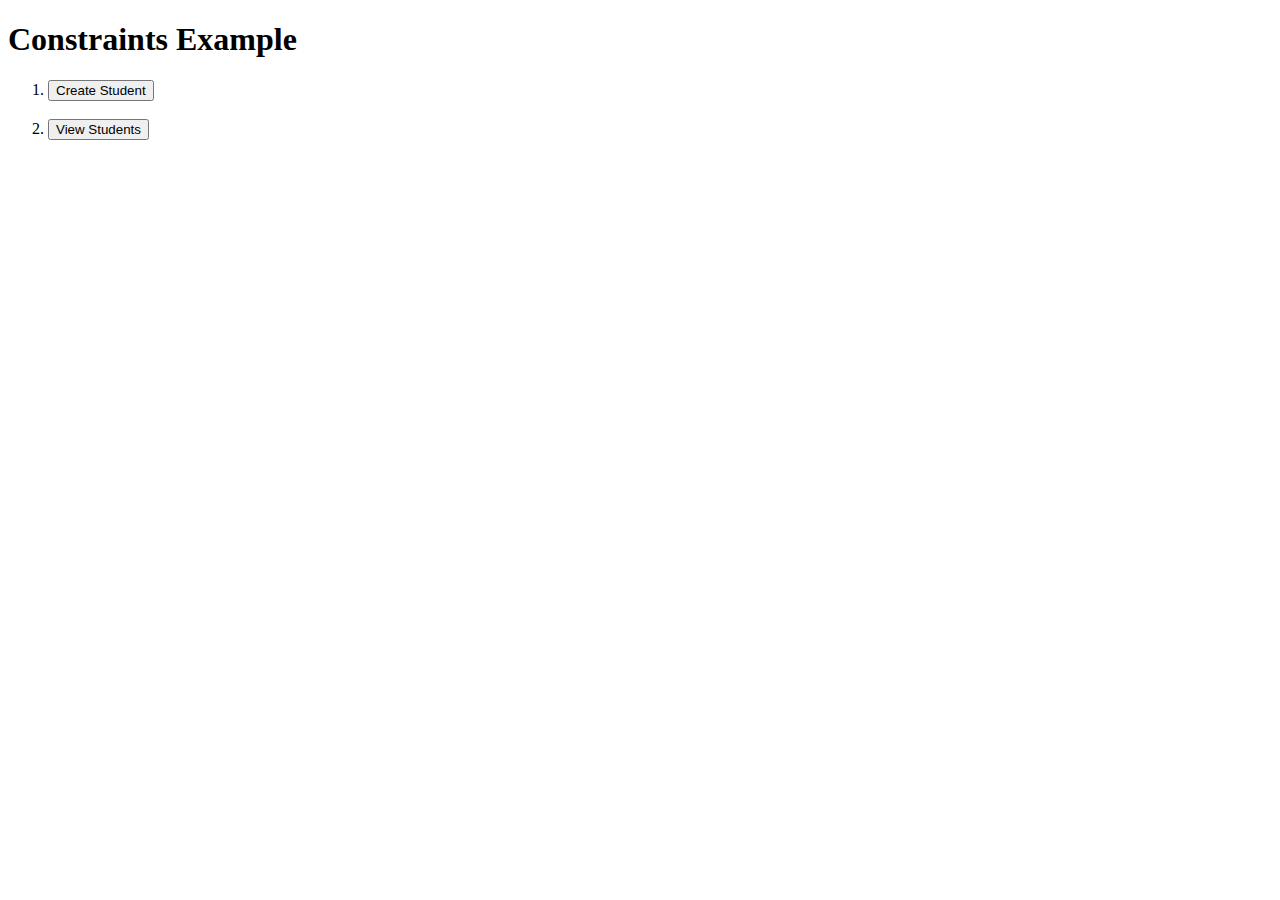
<file: UNIT-3/Constraints_Example/Constraints_Example/index.html>
<!DOCTYPE html>
<html lang="en">
  <head>
    <meta charset="UTF-8" />
    <meta http-equiv="X-UA-Compatible" content="IE=edge" />
    <meta name="viewport" content="width=device-width, initial-scale=1.0" />
    <title>Constraints Example</title>
  </head>
  <body>
    <h1>Constraints Example</h1>
    <ol>
      <li>
        <a href="createStudent.html">
          <button>Create Student</button>
        </a>
      </li>
      <br />
      <li>
        <a href="viewStudents.html">
          <button>View Students</button>
        </a>
      </li>
    </ol>
  </body>
</html>
</file>
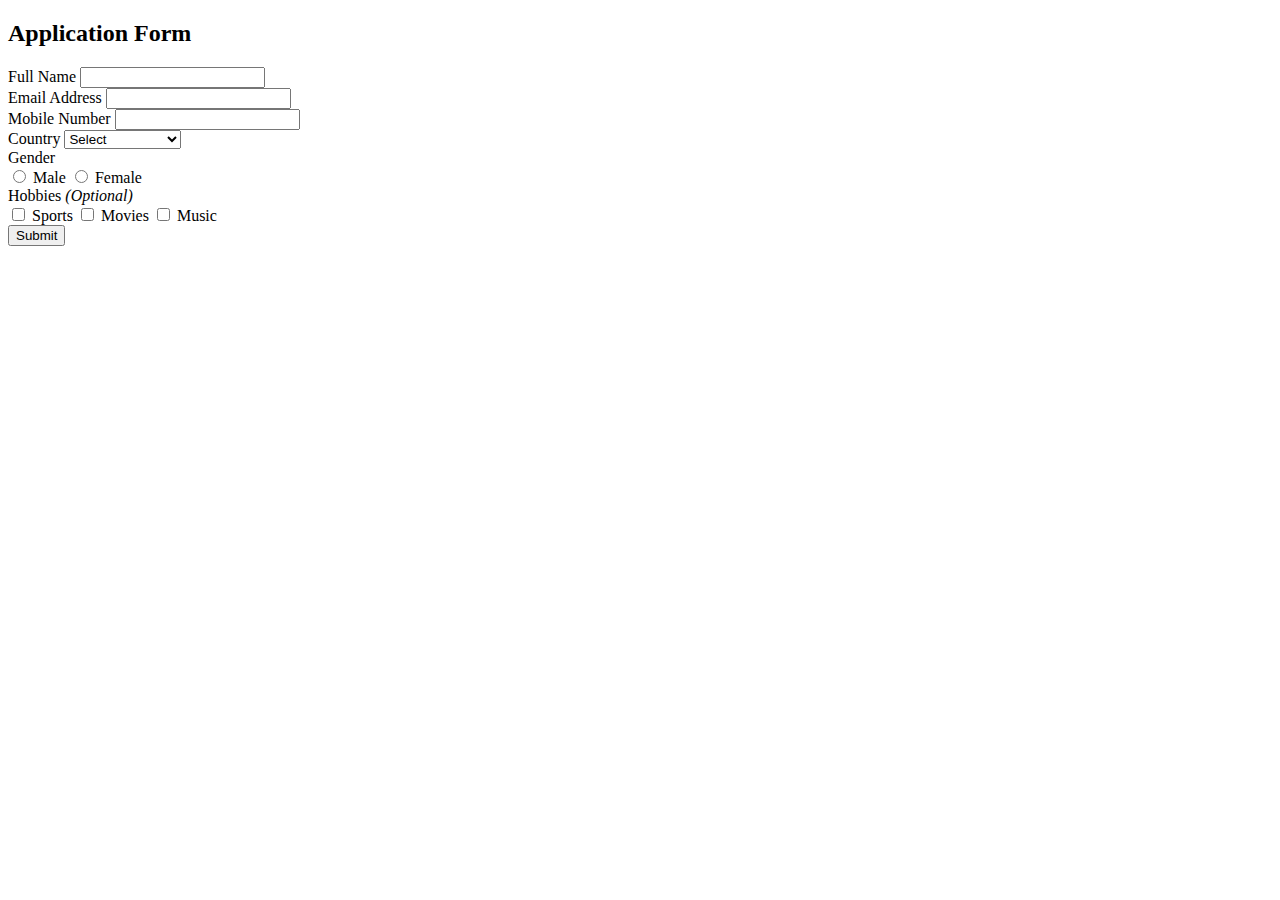
<file: UNIT-3/insurance.html>
<!DOCTYPE html>
<html>
    <head>
        <script>

        </script>
    </head>
<body>
    <form name="contactForm" onsubmit="return validateForm()"  method="post">
            <h2>Application Form</h2>
    <div class="row">
        <label>Full Name</label>
        <input type="text" name="name">
        <div class="error" id="nameErr"></div>
    </div>
    <div class="row">
        <label>Email Address</label>
        <input type="text" name="email">
        <div class="error" id="emailErr"></div>
    </div>
    <div class="row">
        <label>Mobile Number</label>
        <input type="text" name="mobile" maxlength="10">
        <div class="error" id="mobileErr"></div>
    </div>
    <div class="row">
        <label>Country</label>
        <select name="country">
            <option>Select</option>
            <option>Australia</option>
            <option>India</option>
            <option>United States</option>
            <option>United Kingdom</option>
        </select>
        <div class="error" id="countryErr"></div>
    </div>
    <div class="row">
        <label>Gender</label>
        <div class="form-inline">
            <label><input type="radio" name="gender" value="male"> Male</label>
            <label><input type="radio" name="gender" value="female"> Female</label>
        </div>
        <div class="error" id="genderErr"></div>
    </div>
    <div class="row">
        <label>Hobbies <i>(Optional)</i></label>
        <div class="form-inline">
            <label><input type="checkbox" name="hobbies[]" value="sports"> Sports</label>
            <label><input type="checkbox" name="hobbies[]" value="movies"> Movies</label>
            <label><input type="checkbox" name="hobbies[]" value="music"> Music</label>
        </div>
    </div>
    <div class="row">
        <input type="submit" value="Submit">
    </div>


        </from>

</body>

</html>
</file>
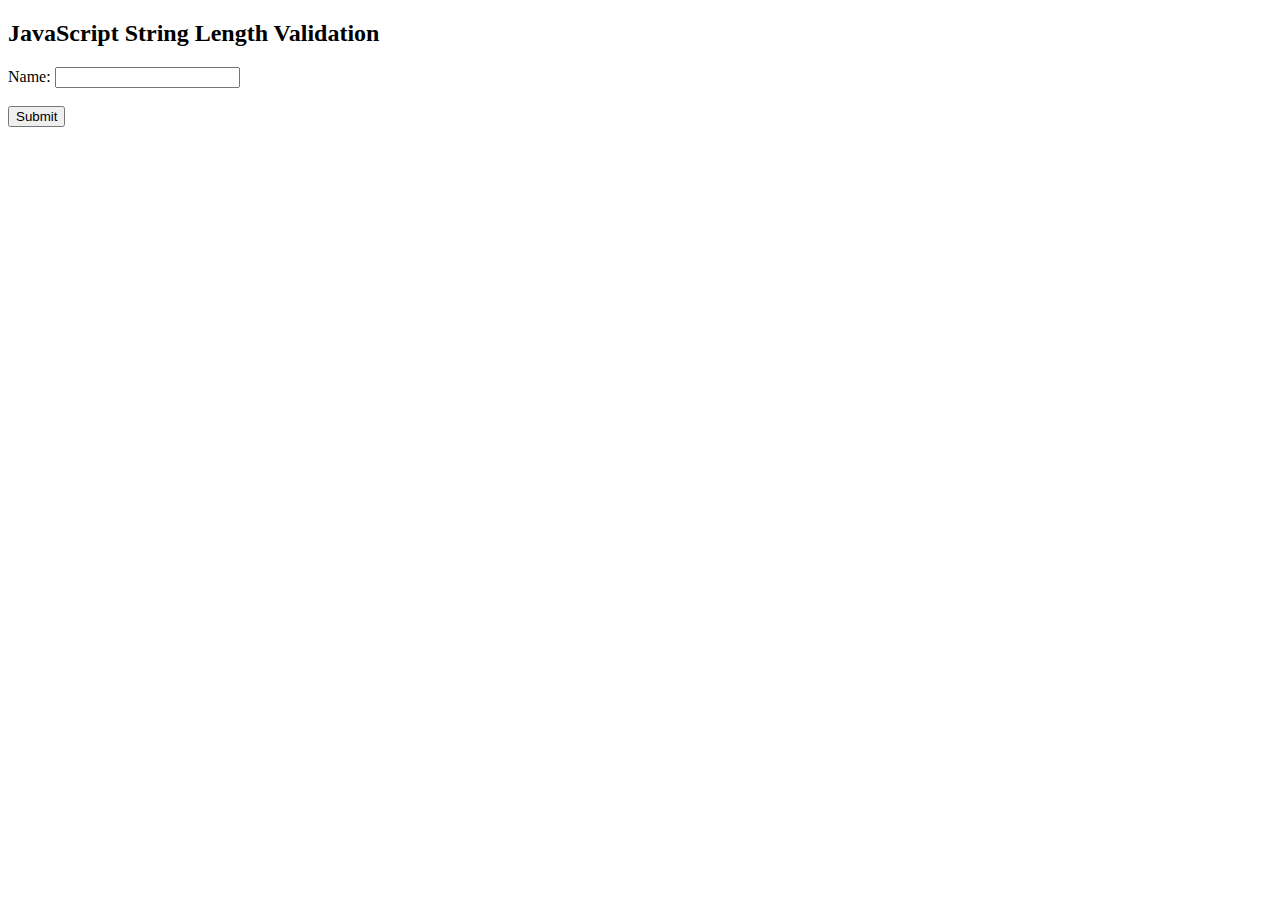
<file: UNIT-3/length.html>
<!DOCTYPE html>
<html lang="en">
<head>
<script> 
function a(name, minlength, maxlength)
{
if(name.value.length < minlength || name.value.length > maxlength)
{ 
alert("Name should be " + minlength + " to " + maxlength + " characters.");
return false;
}
else
{
alert("Name entered: " + name.value);
return true;
}
}    

</script> 
</head>
<body>
<div class="mail">
<h2>JavaScript String Length Validation</h2>
<form> 
Name: <input type='text' id='name'/></br></br>
<input type="button" name="submit" value="Submit" 
onclick="a(document.getElementById('name'), 8, 10)"/>
</form>
</div>
</body>
</html>
</file>
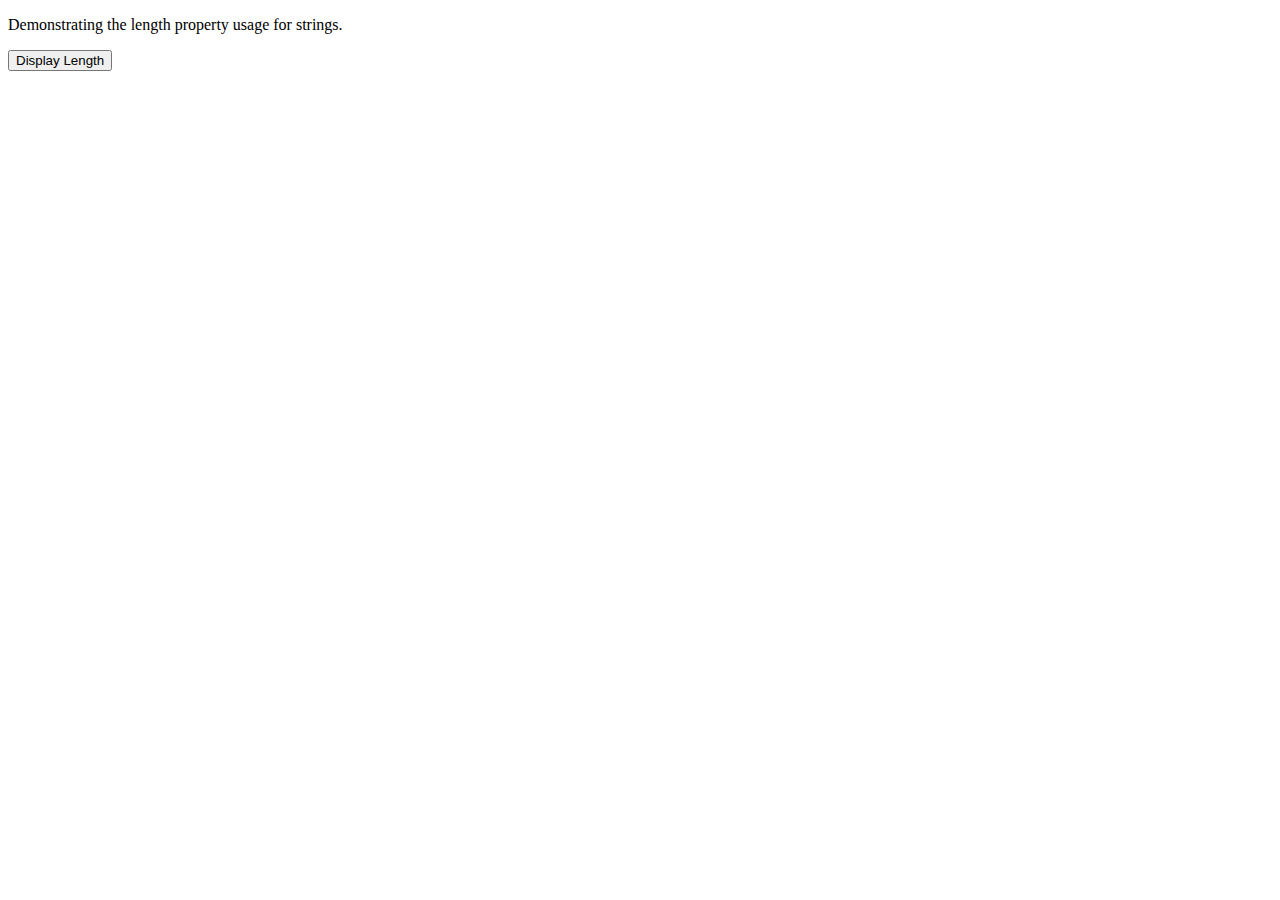
<file: UNIT-3/length1.html>
<!DOCTYPE html>
<html>
<body>
<p>Demonstrating the length property usage for strings.</p>
<button onclick="getLength()">Display Length</button>
<p id="sample"></p>
<script>
function getLength() {
var sampleString = "Let's play with strings!"; var stringLength = sampleString.length;
document.getElementById("sample").innerHTML = stringLength;
}
</script>
</body>
</html>
</file>
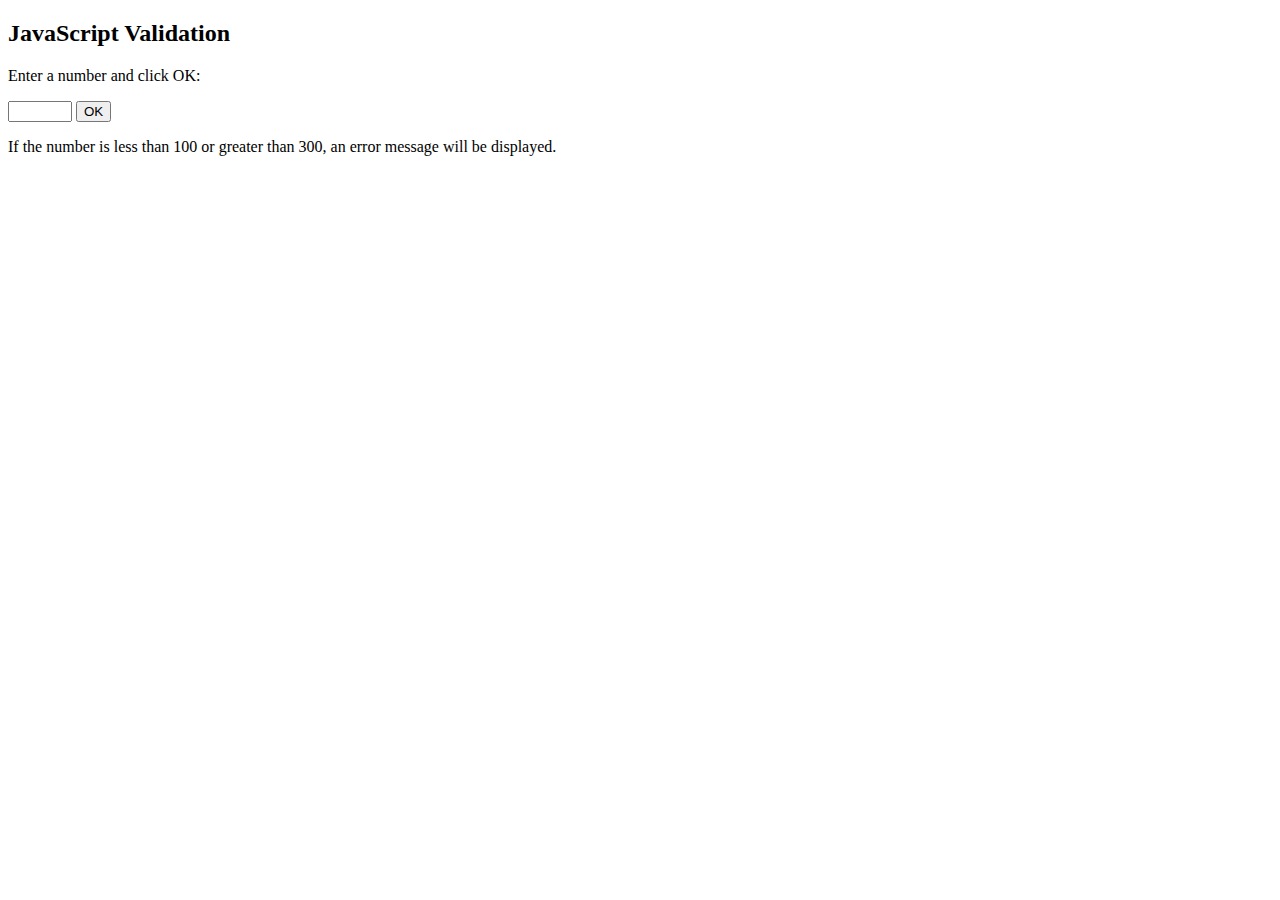
<file: UNIT-3/range-val.html>
<!DOCTYPE html>
<html>
<body>

<h2>JavaScript Validation</h2>

<p>Enter a number and click OK:</p>

<input id="id1" type="number" min="100" max="300" required>
<button onclick="myFunction()">OK</button>

<p>If the number is less than 100 or greater than 300, an error message will be displayed.</p>

<p id="demo"></p>

<script>
function myFunction() {
  const inpObj = document.getElementById("id1");
  if (!inpObj.checkValidity()) {
    document.getElementById("demo").innerHTML = inpObj.validationMessage;
  } else {
    document.getElementById("demo").innerHTML = "Input OK";
  } 
} 
</script>

</body>
</html>
</file>
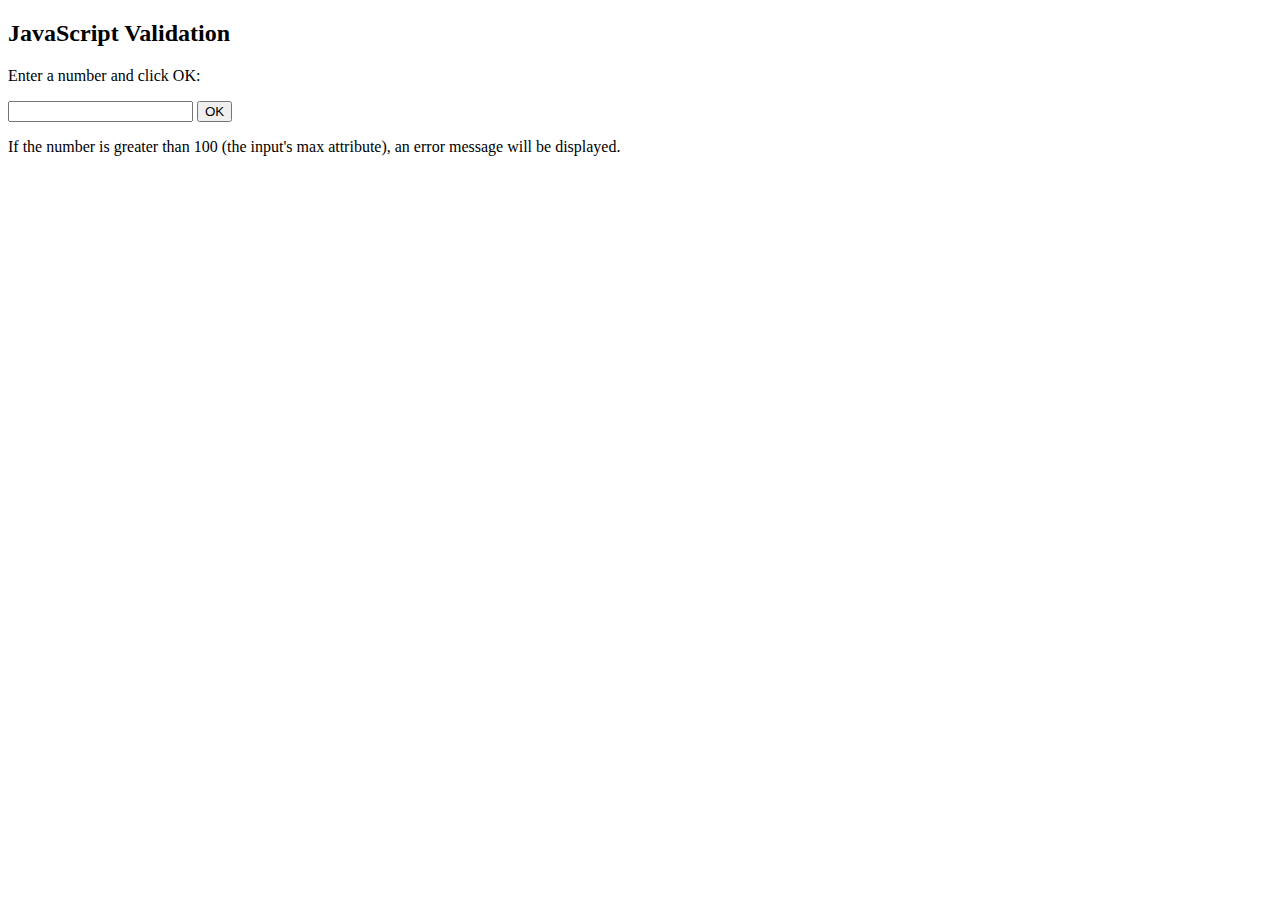
<file: UNIT-3/range.html>
<!DOCTYPE html>
<html>
<body>

<h2>JavaScript Validation</h2>

<p>Enter a number and click OK:</p>

<input id="id1" type="number" max="12">
<button onclick="myFunction()">OK</button>

<p>If the number is greater than 100 (the input's max attribute), an error message will be displayed.</p>

<p id="demo"></p>

<script>
function myFunction() {
  let text;
  if (document.getElementById("id1").validity.rangeOverflow) {
    text = "Value too large";
  } else {
    text = "Input OK";
  } 
  document.getElementById("demo").innerHTML = text;
}
</script>

</body>
</html>
</file>
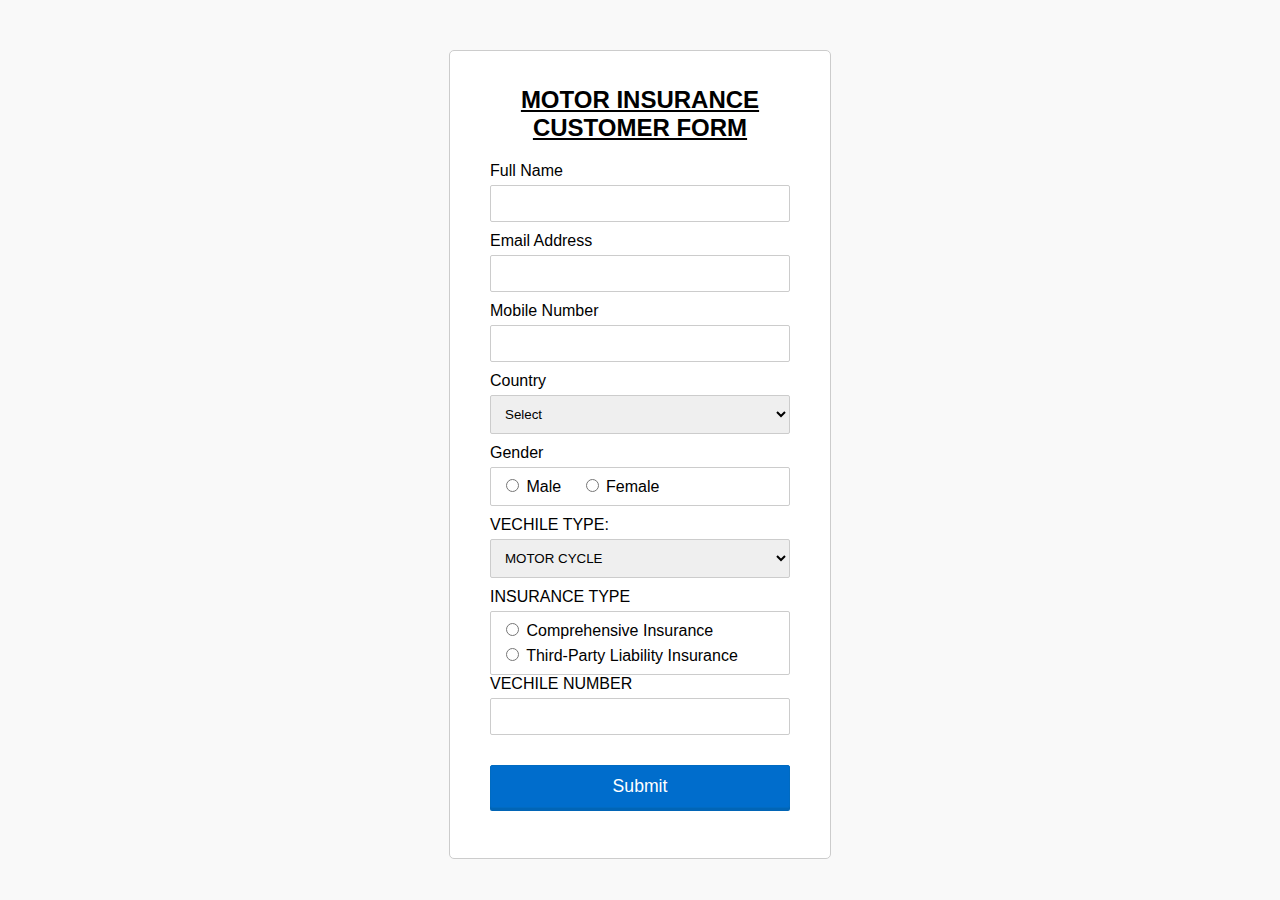
<file: UNIT-3/reg.html>
<!DOCTYPE html>
<html lang="en">
<head>
<meta charset="UTF-8">
<title>JavaScript Form validation</title>
<link rel="stylesheet" href="form-style.css">
<script>
// Defining a function to display error message
function printError(a, b) {
    document.getElementById(a).innerHTML = b;
}

// Defining a function to validate form 
function validateForm() {
    // Retrieving the values of form elements 
    var name = document.contactForm.name.value;
    var email = document.contactForm.email.value;
    var mobile = document.contactForm.mobile.value;
    var country = document.contactForm.country.value;
    var gender = document.contactForm.gender.value;
   
    
    
	// Defining error variables with a default value
    var nameErr = emailErr = mobileErr = countryErr = genderErr = true;
    
    // Validate name
    if(name == "") {
        printError("nameErr", "Please enter your name");
    } else {
        var regex = /^[a-zA-Z\s]+$/;                
        if(regex.test(name) === false) {
            printError("nameErr", "Please enter a valid name");
        } else {
            printError("nameErr", "");
            nameErr = false;
        }
    }
    
    // Validate email address
    if(email == "") {
        printError("emailErr", "Please enter your email address");
    } else {
        // Regular expression for basic email validation
        var regex = /^\S+@\S+\.\S+$/;
        if(regex.test(email) === false) {
            printError("emailErr", "Please enter a valid email address");
        } else{
            printError("emailErr", "");
            emailErr = false;
        }
    }
    
    // Validate mobile number
    if(mobile == "") {
        printError("mobileErr", "Please enter your mobile number");
    } else {
        var regex = /^[1-9]\d{9}$/;
        if(regex.test(mobile) === false) {
            printError("mobileErr", "Please enter a valid 10 digit mobile number");
        } else{
            printError("mobileErr", "");
            mobileErr = false;
        }
    }
    
    // Validate country
    if(country == "Select") {
        printError("countryErr", "Please select your country");
    } else {
        printError("countryErr", "");
        countryErr = false;
    }
    
    // Validate gender
    if(gender == "") {
        printError("genderErr", "Please select your gender");
    } else {
        printError("genderErr", "");
        genderErr = false;
    }
    
    // Prevent the form from being submitted if there are any errors
    if((nameErr || emailErr || mobileErr || countryErr || genderErr) == true) {
       return false;
    } else {
        // Creating a string from input data for preview
        var dataPreview = "You've entered the following details: \n" +
                          "Full Name: " + name + "\n" +
                          "Email Address: " + email + "\n" +
                          "Mobile Number: " + mobile + "\n" +
                          "Country: " + country + "\n" +
                          "Gender: " + gender + "\n";
        
        // Display input data in a dialog box before submitting the form
        alert(dataPreview);
    }
};
</script>
</head>
<body>
<form name="contactForm" onsubmit="return validateForm()" action="" method="post">
    <h2>MOTOR INSURANCE CUSTOMER FORM</h2>
    <div class="row">
        <label>Full Name</label>
        <input type="text" name="name">
        <div class="error" id="nameErr"></div>
    </div>
    <div class="row">
        <label>Email Address</label>
        <input type="text" name="email">
        <div class="error" id="emailErr"></div>
    </div>
    <div class="row">
        <label>Mobile Number</label>
        <input type="text" name="mobile" maxlength="10">
        <div class="error" id="mobileErr"></div>
    </div>
    <div class="row">
        <label>Country</label>
        <select name="country">
            <option>Select</option>
            <option>Australia</option>
            <option>India</option>
            <option>United States</option>
            <option>United Kingdom</option>
        </select>
        <div class="error" id="countryErr"></div>
    </div>
    <div class="row">
        <label>Gender</label>
        <div class="form-inline">
            <label><input type="radio" name="gender" value="male"> Male</label>
            <label><input type="radio" name="gender" value="female"> Female</label>
        </div>
        <div class="error" id="genderErr"></div>
    </div>
    <!--<div class="row">
        <label>VECHILE TYPE <i>(Optional)</i></label>
        <div class="form-inline">
            <label><input type="checkbox" name="hobbies[]" value="sports">MOTOR CYCLE</label>
            <label><input type="checkbox" name="hobbies[]" value="movies">LMV</label>
            <label><input type="checkbox" name="hobbies[]" value="music">HMV</label>
        </div>-->
        <div class="row">
        <label for="cars">VECHILE TYPE:</label>
        <select name="vechile" id="cars">
          <option value="volvo">MOTOR CYCLE</option>
          <option value="saab">LMV</option>
          <option value="opel">HMV</option>
                  </select>
    </div>
    <div class="row">
        <label>INSURANCE TYPE</label>
        <div class="form-inline">
            <label><input type="radio" name="insurance" value="comprehensive"> Comprehensive Insurance</label>
            <label><input type="radio" name="insurance" value="third-party"> Third-Party Liability Insurance</label>
        </div>
        <div class="row">
            <label>VECHILE NUMBER</label>
            <input type="text" name="number">
            </div>
    </div>
    <div class="row">
        <input type="submit" value="Submit">
    </div>
</form>
</body>
</html>
</file>
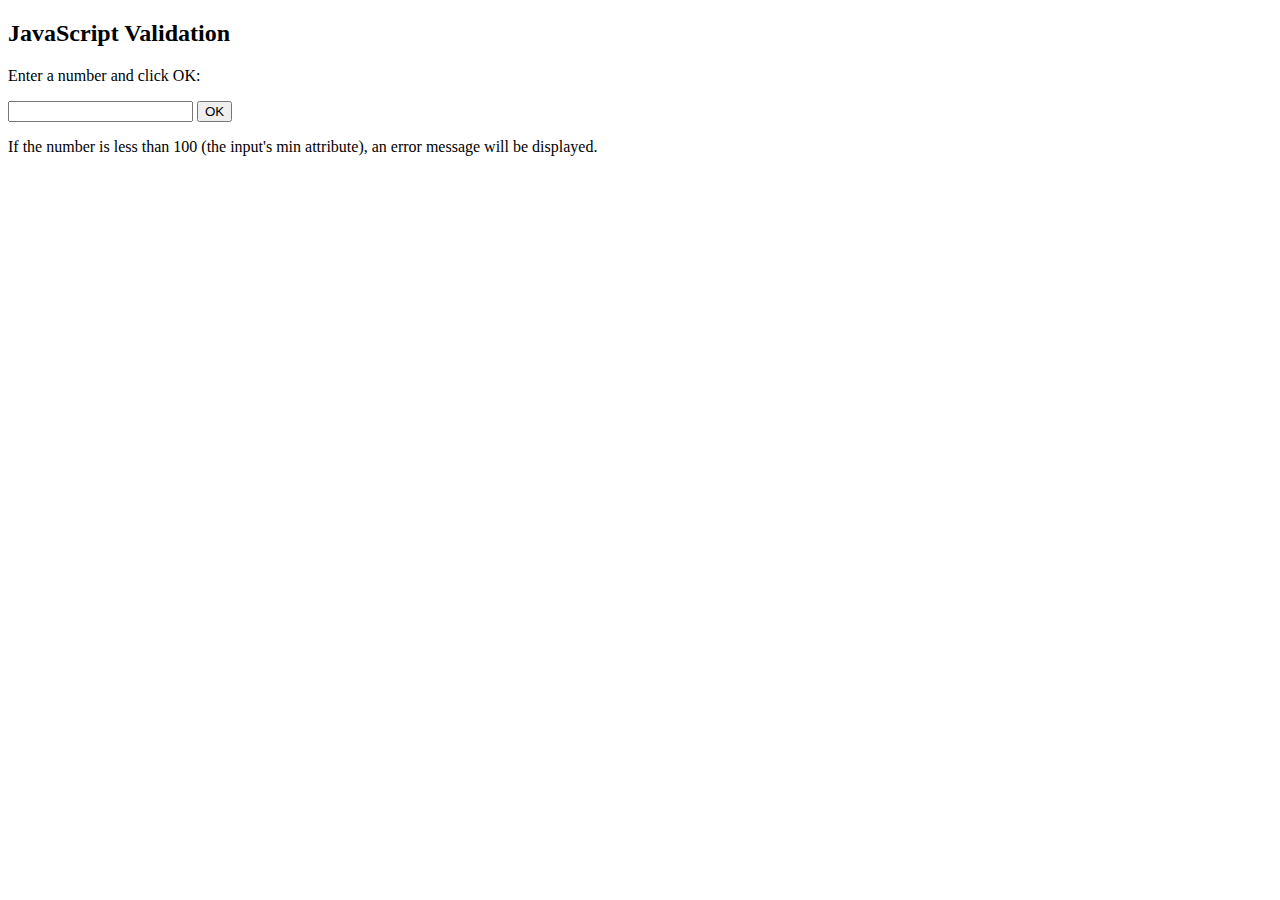
<file: UNIT-3/underflow.html>
<!DOCTYPE html>
<html>
<body>

<h2>JavaScript Validation</h2>

<p>Enter a number and click OK:</p>

<input id="id1" type="number" min="100">
<button onclick="myFunction()">OK</button>

<p>If the number is less than 100 (the input's min attribute), an error message will be displayed.</p>

<p id="demo"></p>

<script>
function myFunction() {
  let text;
  if (document.getElementById("id1").validity.rangeUnderflow) {
    text = "Value too small";
  } else {
    text = "Input OK";
  } 
  document.getElementById("demo").innerHTML = text;
}
</script>

</body>
</html>
</file>
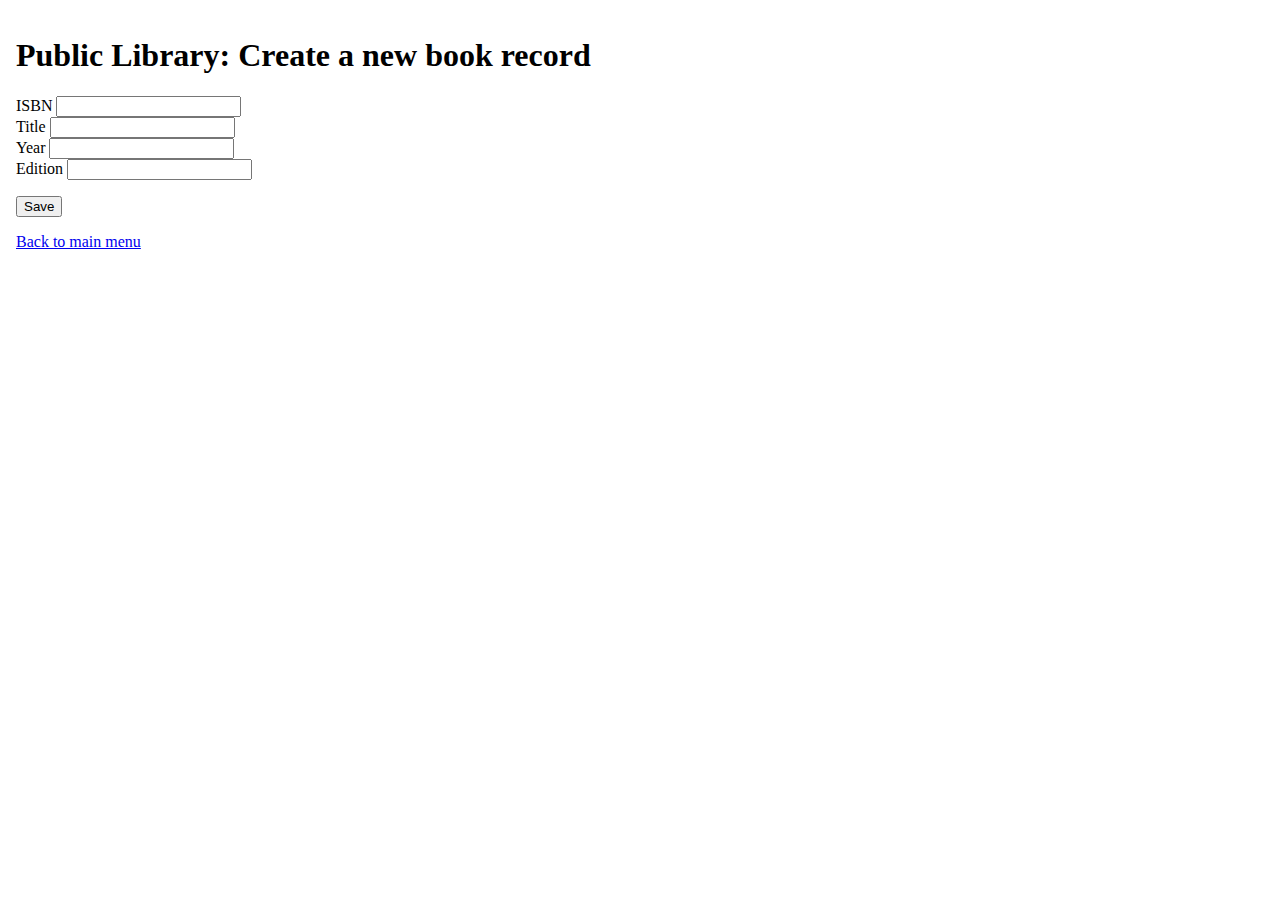
<file: UNIT-3/ValidationApp/createBook.html>
<!DOCTYPE html>
<html xmlns="http://www.w3.org/1999/xhtml" xml:lang="en" lang="en">
<head>
  <meta charset="UTF-8" />
  <title>Plain JS Validation App</title>
  <link rel="stylesheet" href="http://yui.yahooapis.com/combo?pure/0.5.0/base-min.css&pure/0.5.0/forms-min.css" />
  <link rel="stylesheet" href="css/main.css" /> 
  <script src="lib/browserShims.js"></script>
  <script src="lib/util.js"></script>
  <script src="lib/errorTypes.js"></script>
  <script src="src/ctrl/initialize.js"></script>
  <script src="src/model/Book.js"></script>
  <script src="src/view/createBook.js"></script>
  <script src="src/ctrl/createBook.js"></script>
  <script>
   window.addEventListener("load", pl.ctrl.createBook.initialize);
  </script>
  </head>
  <body>
  <h1>Public Library: Create a new book record</h1>
  <form id="Book" class="pure-form pure-form-aligned">
    <div class="pure-control-group">
      <label for="isbn">ISBN</label>
      <input id="isbn" name="isbn" />
    </div>
    <div class="pure-control-group">
      <label for="title">Title</label>
      <input id="title" name="title" />
    </div>
    <div class="pure-control-group">
      <label for="year">Year</label>
      <input id="year" name="year" />
    </div>
    <div class="pure-control-group">
      <label for="edition">Edition</label>
      <input id="edition" name="edition" />
    </div>
    <div class="pure-controls">
      <p><button type="submit" name="commit">Save</button></p>
      <nav><a href="index.html">Back to main menu</a></nav>
    </div>
  </form>
</body>
</html>
</file>
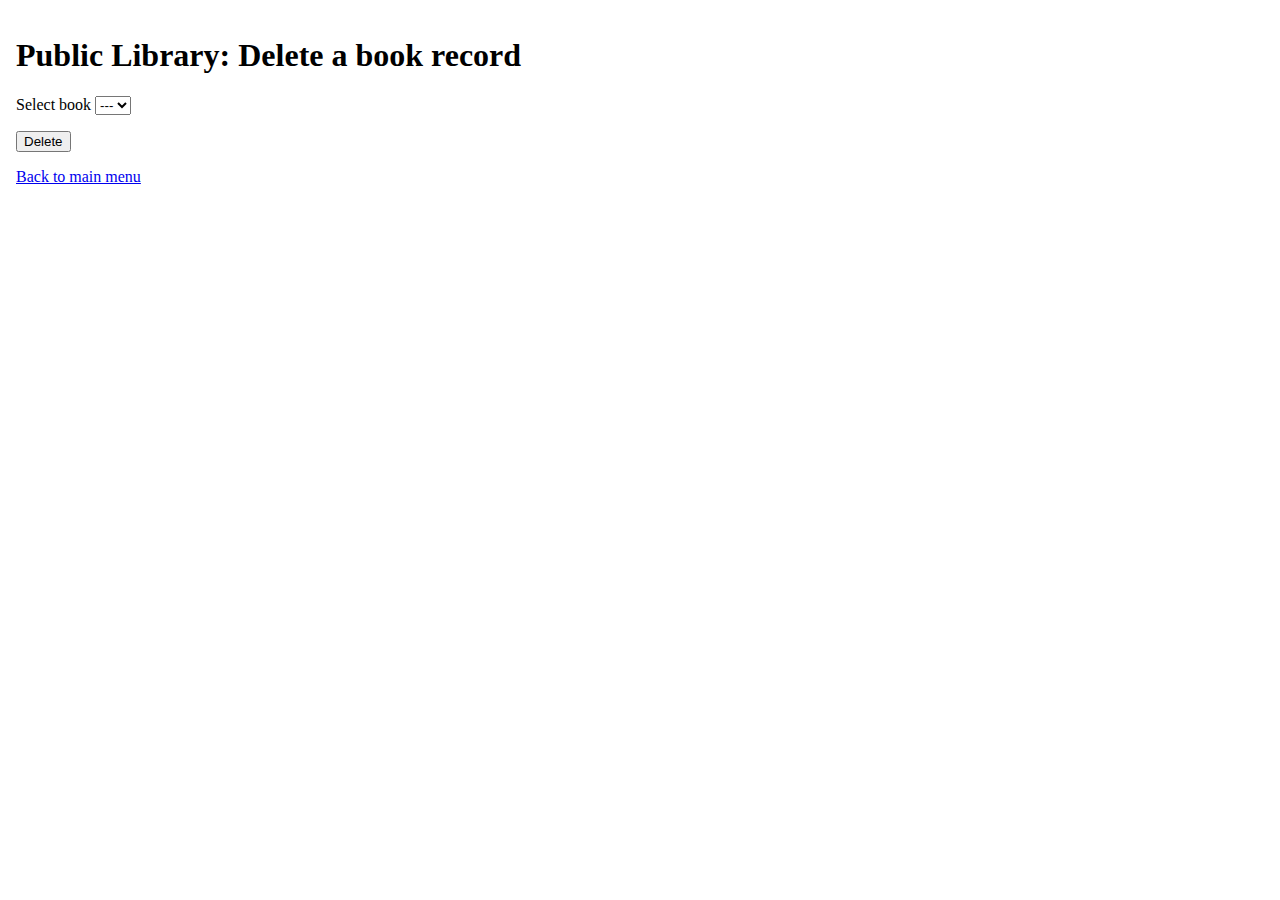
<file: UNIT-3/ValidationApp/deleteBook.html>
<!DOCTYPE html>
<html xmlns="http://www.w3.org/1999/xhtml" xml:lang="en" lang="en">
<head>
  <meta charset="UTF-8" />
  <title>Plain JS Validation App</title>
  <link rel="stylesheet" href="http://yui.yahooapis.com/combo?pure/0.3.0/base-min.css&pure/0.3.0/forms-min.css" />
  <link rel="stylesheet" href="css/main.css" /> 
  <script src="lib/browserShims.js"></script>
  <script src="lib/util.js"></script>
  <script src="lib/errorTypes.js"></script>
  <script src="src/ctrl/initialize.js"></script>
  <script src="src/model/Book.js"></script>
  <script src="src/view/deleteBook.js"></script>
  <script src="src/ctrl/deleteBook.js"></script>
  <script>
   window.addEventListener("load", pl.ctrl.deleteBook.initialize);
  </script>
</head>
<body>
  <h1>Public Library: Delete a book record</h1>
  <form id="Book" class="pure-form pure-form-aligned">
    <div class="pure-control-group">
      <label for="selectBook">Select book</label>
      <select id="selectBook" name="selectBook"><option value=""> --- </option></select>
    </div>
    <div class="pure-controls">
      <p><button type="button" name="commit">Delete</button></p>
      <nav><a href="index.html">Back to main menu</a></nav>
    </div>
  </form>
  </body>
</html>
</file>
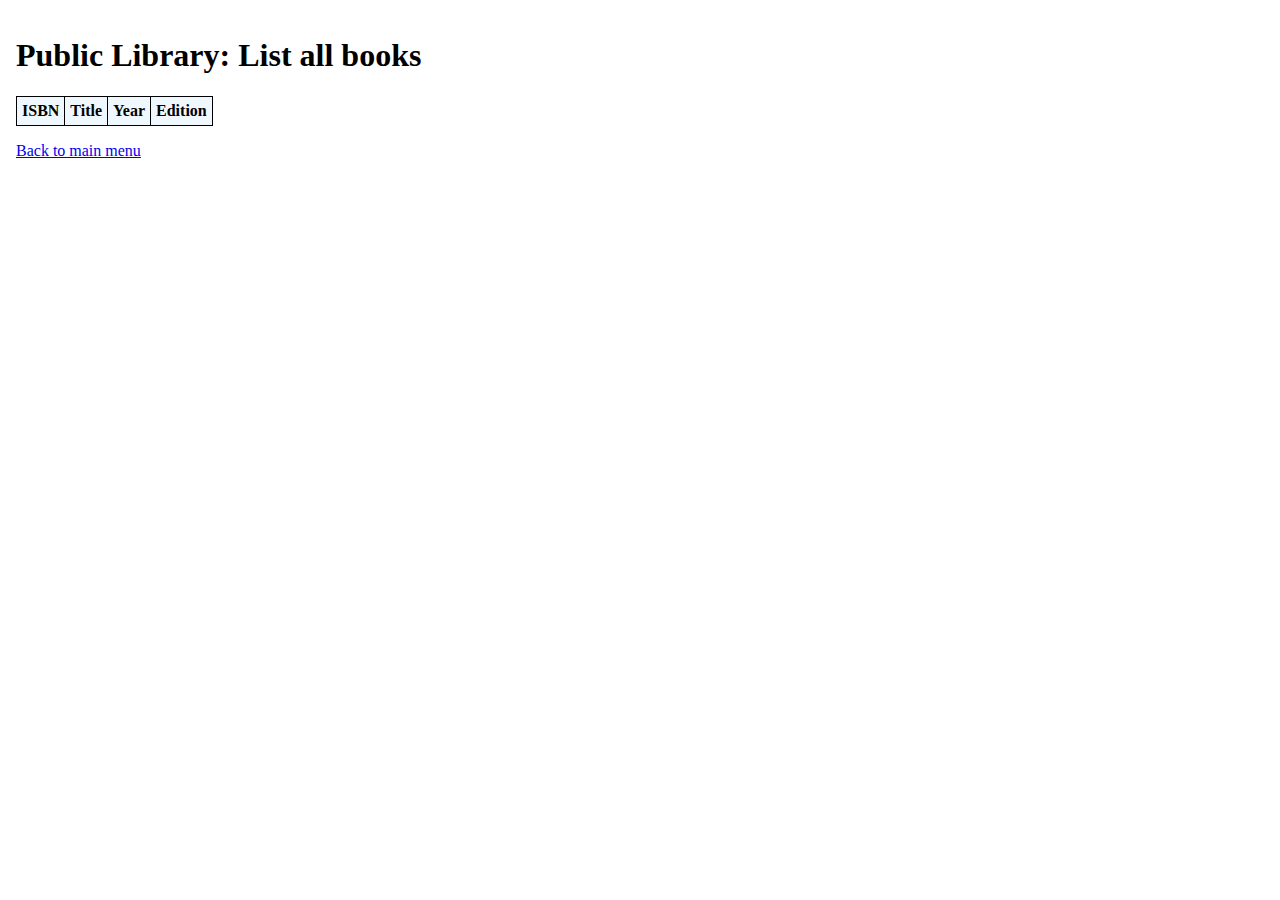
<file: UNIT-3/ValidationApp/listBooks.html>
<!DOCTYPE html>
<html xmlns="http://www.w3.org/1999/xhtml" xml:lang="en" lang="en">
<head>
  <meta charset="UTF-8" />
  <title>Plain JS Validation App</title>
  <link rel="stylesheet" href="http://yui.yahooapis.com/pure/0.3.0/pure-min.css" />
  <link rel="stylesheet" href="css/main.css" /> 
  <script src="lib/browserShims.js"></script>
  <script src="lib/util.js"></script>
  <script src="lib/errorTypes.js"></script>
  <script src="src/ctrl/initialize.js"></script>
  <script src="src/model/Book.js"></script>
  <script src="src/view/listBooks.js"></script>
  <script src="src/ctrl/listBooks.js"></script>
  <script>
   window.addEventListener("load", pl.ctrl.listBooks.initialize);
  </script>
</head>
<body>
  <h1>Public Library: List all books</h1>
  <table id="books">
    <thead>
      <tr><th>ISBN</th><th>Title</th><th>Year</th><th>Edition</th></tr>
    </thead>
    <tbody></tbody>
  </table>
  <nav><a href="index.html">Back to main menu</a></nav>
</body>
</html>
</file>
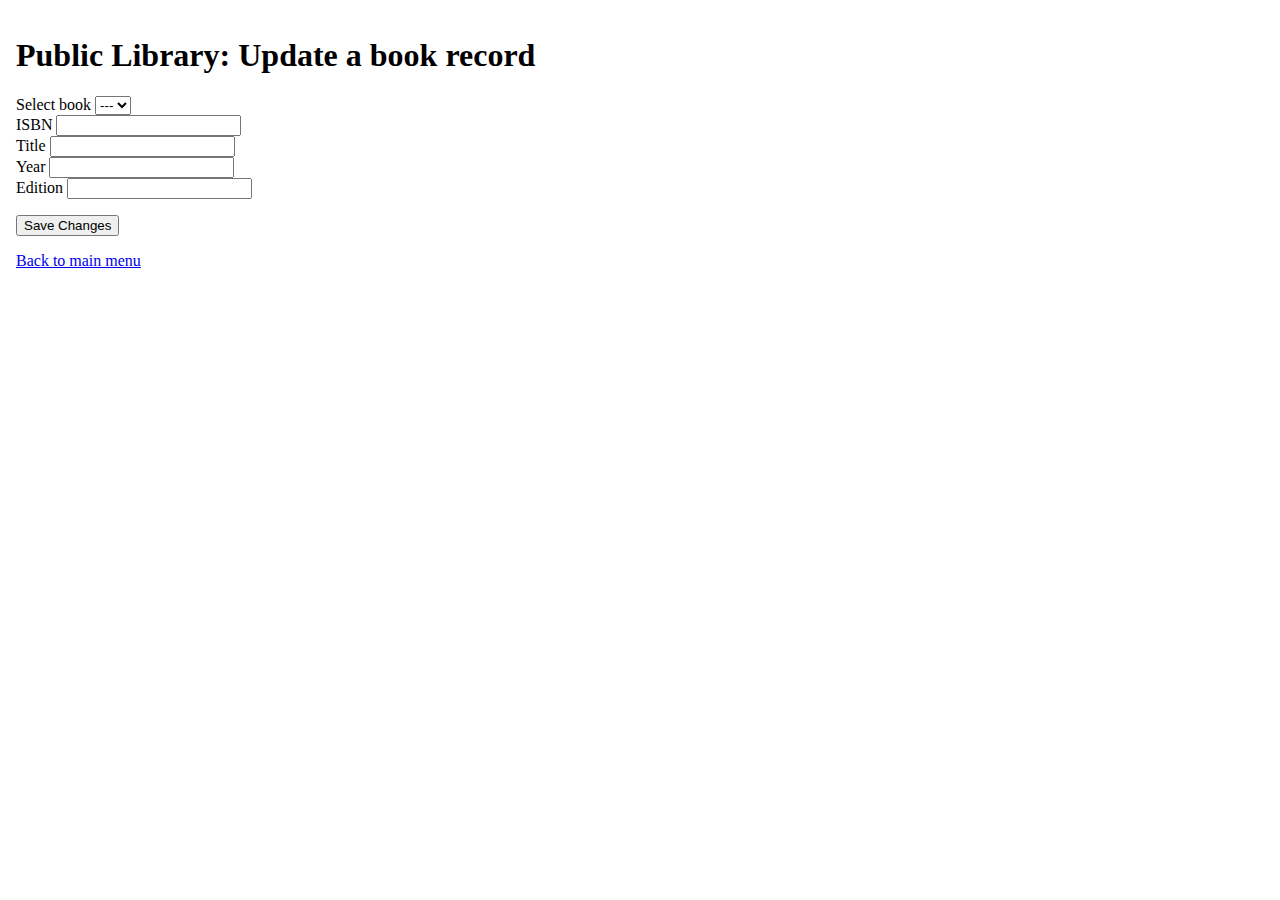
<file: UNIT-3/ValidationApp/updateBook.html>
<!DOCTYPE html>
<html xmlns="http://www.w3.org/1999/xhtml" xml:lang="en" lang="en">
<head>
  <meta charset="UTF-8" />
  <title>Plain JS Validation App</title>
  <link rel="stylesheet" href="http://yui.yahooapis.com/combo?pure/0.3.0/base-min.css&pure/0.3.0/forms-min.css" />
  <link rel="stylesheet" href="css/main.css" /> 
  <script src="lib/browserShims.js"></script>
  <script src="lib/util.js"></script>
  <script src="lib/errorTypes.js"></script>
  <script src="src/ctrl/initialize.js"></script>
  <script src="src/model/Book.js"></script>
  <script src="src/view/updateBook.js"></script>
  <script src="src/ctrl/updateBook.js"></script>
  <script>
   window.addEventListener("load", pl.ctrl.updateBook.initialize);
  </script>
</head>
<body>
  <h1>Public Library: Update a book record</h1>
  <form id="Book" class="pure-form pure-form-aligned" >
    <div class="pure-control-group">
      <label for="selectBook">Select book</label>
      <select id="selectBook" name="selectBook">
        <option value=""> --- </option>
      </select>        
    </div>
    <div class="pure-control-group">
      <label for="isbn">ISBN</label>
      <input id="isbn" name="isbn" readonly="readonly" />
    </div>
    <div class="pure-control-group">
      <label for="title">Title</label>
      <input id="title" name="title" />
    </div>
    <div class="pure-control-group">
      <label for="year">Year</label>
      <input id="year" name="year" />
    </div>
    <div class="pure-control-group">
      <label for="edition">Edition</label>
      <input id="edition" name="edition" />
    </div>
    <div class="pure-controls">
      <p><button type="submit" name="commit">Save Changes</button></p>
      <nav><a href="index.html">Back to main menu</a></nav>
    </div>
  </form>
</body>
</html>
</file>
<file: UNIT-3/form-style.css>
body {
    font-size: 16px;
    background: #f9f9f9;
    font-family: "Segoe UI", "Helvetica Neue", Arial, sans-serif;
}
h2 {
    text-align: center;
    text-decoration: underline;
}
form {
    width: 300px;
    background: #fff;
    padding: 15px 40px 40px;
    border: 1px solid #ccc;
    margin: 50px auto 0;
    border-radius: 5px;
}
label {
    display: block;
    margin-bottom: 5px
}
label i {
    color: #999;
    font-size: 80%;
}
input, select {
    border: 1px solid #ccc;
    padding: 10px;
    display: block;
    width: 100%;
    box-sizing: border-box;
    border-radius: 2px;
}
.row {
    padding-bottom: 10px;
}
.form-inline {
    border: 1px solid #ccc;
    padding: 8px 10px 4px;
    border-radius: 2px;
}
.form-inline label, .form-inline input {
    display: inline-block;
    width: auto;
    padding-right: 15px;
}
.error {
    color: red;
    font-size: 90%;
}
input[type="submit"] {
    font-size: 110%;
    font-weight: 100;
    background: #006dcc;
    border-color: #016BC1;
    box-shadow: 0 3px 0 #0165b6;
    color: #fff;
    margin-top: 10px;
    cursor: pointer;
}
input[type="submit"]:hover {
    background: #0165b6;
}
</file>
<file: UNIT-3/ValidationApp/css/main.css>
/* ==========================================================================
   Custom styles
   ========================================================================== */

body {
  padding: 8px;
}

table { 
  border-collapse:collapse;
  margin: 1em 0;
}  
table, td, th { 
  border: 1px solid black;
  padding: 5px;
}  
table th {
  background: aliceblue;
}

menu {
  width: 10em;
  text-align: center;
  border: 1px solid black;
  padding: 8px;
  border-radius: 5px;
}
menu li {
  list-style: none;
  height: 1.5em;
  margin: 2px auto;
}
menu li button {
  width: 9em;
}
footer {
  margin: 2em auto;
}

form :invalid {
  box-shadow: none;  /* neutralizing FF */
  outline: dotted red;      
}
</file>
